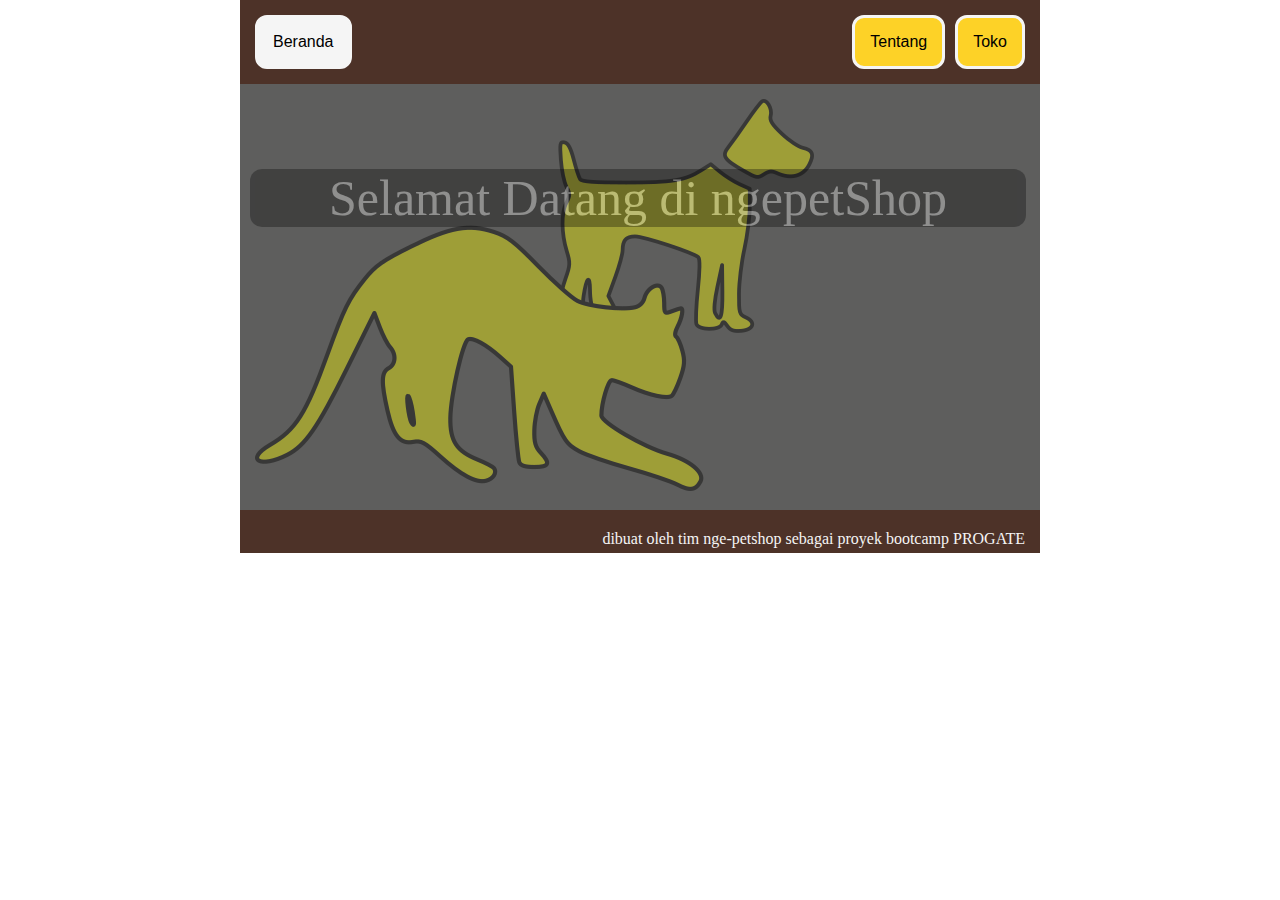
<file: index.html>
<!DOCTYPE html>
<html lang="en">
<head>
    <link rel="stylesheet" href="index.css">
    <meta charset="UTF-8">
    <meta http-equiv="X-UA-Compatible" content="IE=edge">
    <meta name="viewport" content="width=device-width, initial-scale=1.0">
    <title>Beranda nge-petshop</title>
</head>
<body>
    <!--navigasi -->
    <nav>
        <ul>
            <!-- navigasi kiri-->
            <li><a class="kiri" href="#beranda">Beranda</a></li>

            <!-- navigasi sebelah kanan-->
            <li><a class="kanan" href="toko.html">Toko</a></li>
            <li><a class="kanan" href="tentang.html">Tentang</a></li>
        </ul>
    </nav>
    <!-- akhir navigasi-->



    <!-- konten-->
    <div class="gambar-beranda">
        <!-- gambar meong anyink-->
        <img src="pictures/beranda.png" alt="dogncatyellow" class="image">

        <!-- tulisan selamat datang-->
        <div class="center"><h1>Selamat Datang di nge<span>petShop</span></h1></div>

        <!-- jika mouse hover maka keluar teks ini-->
        <div class="overlay">
            <div class="text">
                <p class="p1">Belanja kebutuhan hewan kesayangan <span>Anda</span> di toko kami.
                </p>
                <p class="p2">Harga terjangkau, kualitas terjaga dan <span class="s2">gratis ongkir</span>  se-pulau Jawa !</p>
            </div>
        </div>
    </div>
    <!-- akhir konten-->



    <!-- footer-->
    <footer>
        <h3>
            dibuat oleh tim nge-petshop sebagai proyek bootcamp <a href="progate.com">PROGATE</a>
        </h3>
    </footer>
    <!-- akhir footer-->
</body>
</html>
</file>
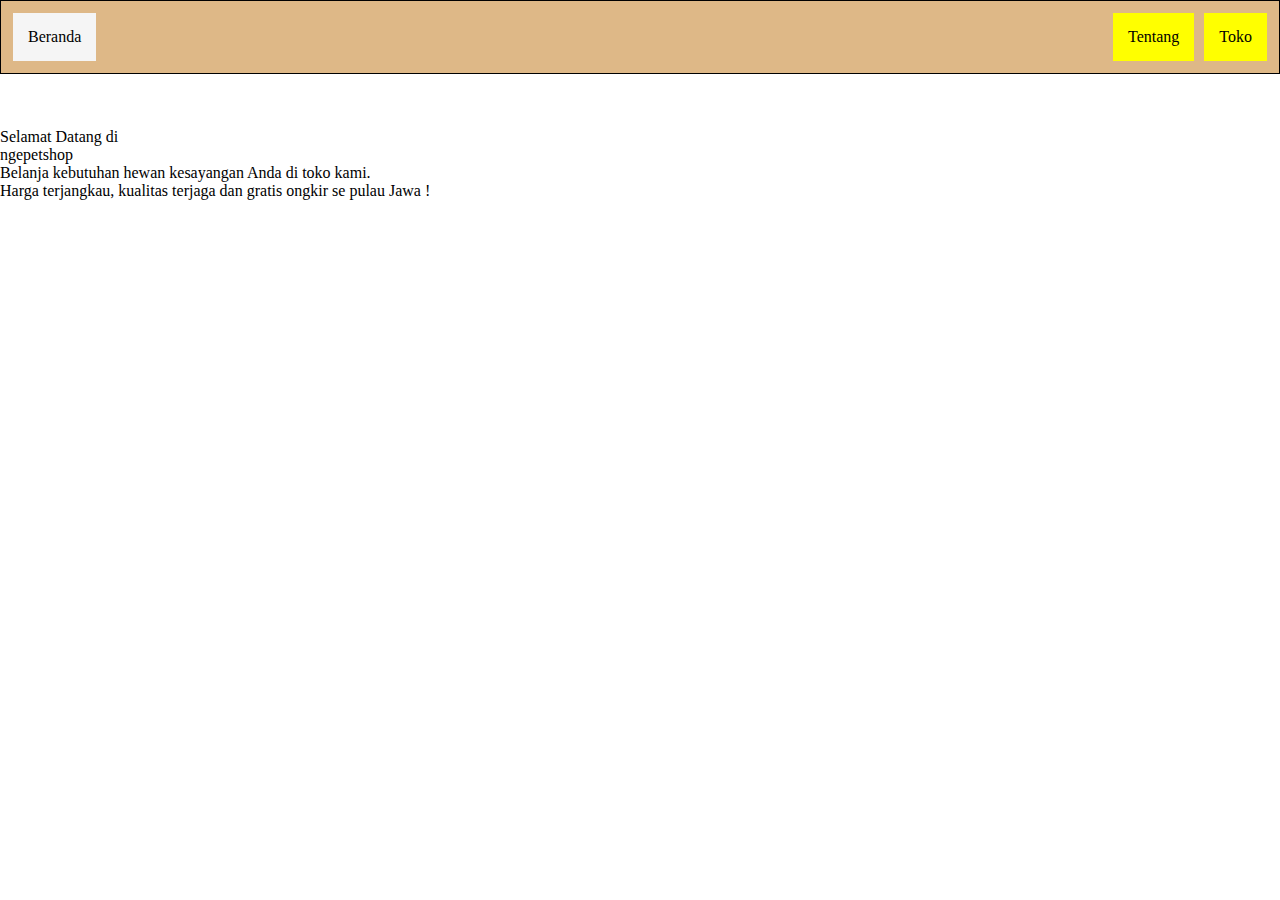
<file: beranda.html>
<!DOCTYPE html>
<html lang="en">
<head>
    <link rel="stylesheet" href="beranda.css">
    <meta charset="UTF-8">
    <meta http-equiv="X-UA-Compatible" content="IE=edge">
    <meta name="viewport" content="width=device-width, initial-scale=1.0">
    <title>Beranda nge-petshop</title>
</head>
<body>
    <!--navigasi -->
    <nav>
        <ul>
            <li><a class="kiri" href="#beranda">Beranda</a></li>
            <li><a class="kanan" href="toko.html">Toko</a></li>
            <li><a class="kanan" href="tentang.html">Tentang</a></li>
        </ul>
    </nav>
    <!-- akhir navigasi-->
<br><br><br>
    <section class="pembuka">
        <h3>Selamat Datang di</h3>
        <h1>nge<span>pet</span>shop</h1>
    </section>
    <section class="pembuka2">
        <p class="p1">Belanja kebutuhan hewan kesayangan <span class="s1">Anda</span> di toko kami.
        </p>
        <p class="p2">Harga terjangkau, kualitas terjaga dan <span class="s2">gratis ongkir</span>  se pulau Jawa !</p>
    </section>
</body>
</html>
</file>
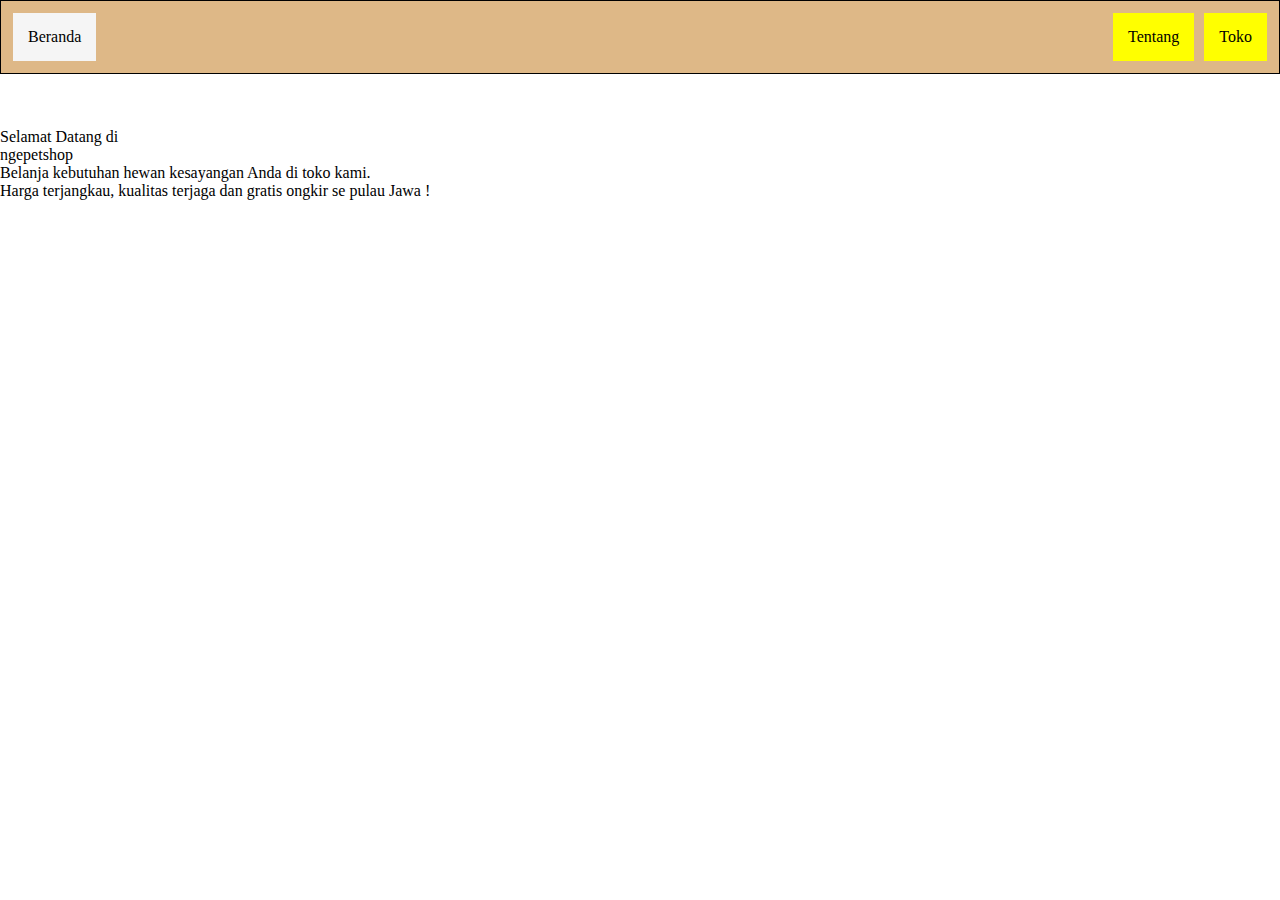
<file: indeks.html>
<!DOCTYPE html>
<html lang="en">
<head>
    <link rel="stylesheet" href="beranda.css">
    <meta charset="UTF-8">
    <meta http-equiv="X-UA-Compatible" content="IE=edge">
    <meta name="viewport" content="width=device-width, initial-scale=1.0">
    <title>Beranda nge-petshop</title>
</head>
<body>
    <!--navigasi -->
    <nav>
        <ul>
            <li><a class="kiri" href="#beranda">Beranda</a></li>
            <li><a class="kanan" href="toko.html">Toko</a></li>
            <li><a class="kanan" href="tentang.html">Tentang</a></li>
        </ul>
    </nav>
    <!-- akhir navigasi-->
<br><br><br>
    <section class="pembuka">
        <h3>Selamat Datang di</h3>
        <h1>nge<span>pet</span>shop</h1>
    </section>
    <section class="pembuka2">
        <p class="p1">Belanja kebutuhan hewan kesayangan <span class="s1">Anda</span> di toko kami.
        </p>
        <p class="p2">Harga terjangkau, kualitas terjaga dan <span class="s2">gratis ongkir</span>  se pulau Jawa !</p>
    </section>
</body>
</html>
</file>
<file: index.css>
/*** The new CSS Reset - version 1.2.0 (last updated 23.7.2021) ***/
/*** ini adalah css reset dari: https://css-tricks.com/an-interview-with-elad-shechter-on-the-new-css-reset/ ***/
/*** tidak boleh dihapus ***/
/* Remove all the styles of the "User-Agent-Stylesheet", except for the 'display' property */
*:where(:not(iframe, canvas, img, svg, video):not(svg *)) {
    all: unset;
    display: revert;
  }
  
  /* Preferred box-sizing value */
  *,
  *::before,
  *::after {
    box-sizing: border-box;
  }
  
  /*
    Remove list styles (bullets/numbers)
    in case you use it with normalize.css
  */
  ol, ul {
    list-style: none;
  }
  
  /* For images to not be able to exceed their container */
  img {
    max-width: 100%;
  }
  
  /* Removes spacing between cells in tables */
  table {
    border-collapse: collapse;
  }
  
  /* Revert the 'white-space' property for textarea elements on Safari */
  textarea {
    white-space: revert;
  }

/* -------------------------------------kode css mulai dari baris ini------------------------------------- */
/* dimensi website */
body {
  margin: auto;
  width: 800px;
}

/* ini kode untuk navbar */
nav {
  display: inline-block;
  width: 100%;
  margin: auto;
  padding: 5px;
  background-color: #4d3228;
}
ul {
  list-style-type: none;
  overflow: hidden;
}
/* navigasi kiri */
li .kiri {
  font-family: Verdana, Geneva, Tahoma, sans-serif;
  background-color: whitesmoke;
  border: 3px solid whitesmoke;
  margin-left: 10px;
  padding: 15px;
  margin-top: 10px;
  margin-bottom: 10px;;
  float: left;
  display: inline;
  border-radius: 12px;
}

/* navigasi kanan */
li .kanan {
  border: 3px solid whitesmoke;
  font-family: Verdana, Geneva, Tahoma, sans-serif;
  background-color: #fdd227;
  margin-right: 10px;
  padding: 15px;
  margin-top: 10px;
  margin-bottom: 10px;;
  float: right;
  display: inline;
  border-radius: 12px;
}

/* kalo diarahkan mouse, warna button berubah orenje*/
li .kanan:hover {
  background-color: rgb(247, 164, 55);
}
/* -------------------------------------style untuk konten------------------------------------- */

/* kontener gambar */
.gambar-beranda {
  margin: auto;
  padding: 10px;
  position: relative;
  width: 100%;
  background-color: #5e5e5d;
}

/* teks muncul ditengah kalo mouse ngarah kesini */
.overlay {
  font-size: 20px;
  text-justify: auto;
  text-align: center;
}


.p1 span {
  color: green;
  font-size: 130%;
}
.p2 span {
  color: blue;
  font-size: 150%;
}

/* teks selamat datang warna transparan */
.center {
  display: block;
  margin: auto;
  position: absolute;
  top: 20%;
  width: 97%;
  text-align: center;
  background-color: black;
  opacity: 0.3;
  border-radius: 12px;
}
.center h1 {
  color: white;
  font-size: 50px;
}

/*gambar meong anyink biar transparan dan jadi background */
.image {
  margin: auto;
  width: auto;
  padding: 5px;
  opacity: 0.4;
}

/* ini background tulisan orenje kalo di mouse hover keluar ini */
.overlay {
  margin: auto;
  position: absolute;
  bottom: 100%;
  left: 0;
  right: 0;
  background-color: rgb(247, 164, 55);
  overflow: hidden;
  width: 100%;
  height: 0;
  transition: .9s ease;
}
/* ini background tulisan orenje kalo di mouse hover keluar ini */
.gambar-beranda:hover .overlay {
  bottom: 0;
  height: 100%;
}
/* ini background tulisan orenje kalo di mouse hover keluar ini */
.text {
  white-space: nowrap; 
  color: white;
  font-size: 22px;
  position: absolute;
  overflow: hidden;
  top: 30%;
  left: 50%;
  transform: translate(-50%, -50%);
  -ms-transform: translate(-50%, -50%);
}
/* -------------------------------------------------------- */
/* footer */
footer {
  width: 100%;
  background-color: #4d3228;
  text-align: right;
  margin:auto;
  padding: 20px 15px 5px 0px;
  color: whitesmoke;
}
footer h3 a:hover {
  color: #fdd227;
}
</file>
<file: beranda.css>
/*** The new CSS Reset - version 1.2.0 (last updated 23.7.2021) ***/
/*** ini adalah css reset dari: https://css-tricks.com/an-interview-with-elad-shechter-on-the-new-css-reset/ ***/
/*** tidak boleh dihapus ***/
/* Remove all the styles of the "User-Agent-Stylesheet", except for the 'display' property */
*:where(:not(iframe, canvas, img, svg, video):not(svg *)) {
    all: unset;
    display: revert;
  }
  
  /* Preferred box-sizing value */
  *,
  *::before,
  *::after {
    box-sizing: border-box;
  }
  
  /*
    Remove list styles (bullets/numbers)
    in case you use it with normalize.css
  */
  ol, ul {
    list-style: none;
  }
  
  /* For images to not be able to exceed their container */
  img {
    max-width: 100%;
  }
  
  /* Removes spacing between cells in tables */
  table {
    border-collapse: collapse;
  }
  
  /* Revert the 'white-space' property for textarea elements on Safari */
  textarea {
    white-space: revert;
  }

/*kode css mulai dari baris ini */
body {
  width: 100vw;
}

/* ini kode untuk navbar */
nav {
  padding: 2px;
  border: 1px solid;
  background-color: burlywood;
}
ul {
  list-style-type: none;
  overflow: hidden;
}
/* navigasi kiri */
li .kiri {
  background-color: whitesmoke;
  margin-left: 10px;
  padding: 15px;
  margin-top: 10px;
  margin-bottom: 10px;;
  float: left;
  display: inline;
}

/* navigasi kanan */
li .kanan {
  background-color: yellow;
  margin-right: 10px;
  padding: 15px;
  margin-top: 10px;
  margin-bottom: 10px;;
  float: right;
  display: block;
}
</file>
